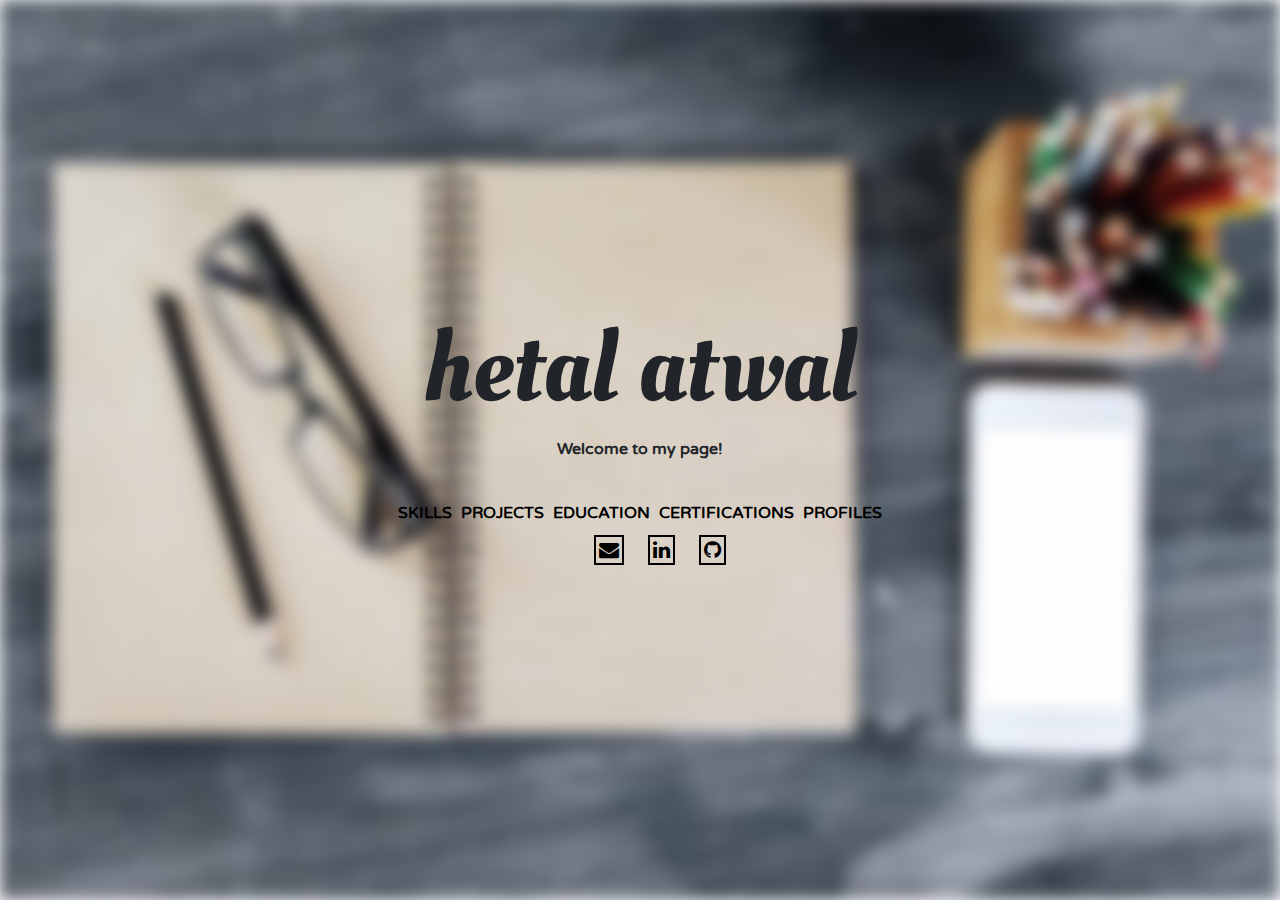
<file: index.html>
<html>
<head>
    <link rel="preconnect" href="https://fonts.googleapis.com">
    <link rel="preconnect" href="https://fonts.gstatic.com" crossorigin>
    <link href="https://fonts.googleapis.com/css2?family=Lobster&family=Oleo+Script+Swash+Caps&display=swap" rel="stylesheet">
    <link rel="stylesheet" href="port.css">
    <link href="https://fonts.googleapis.com/css2?family=Lobster&family=M+PLUS+Rounded+1c:wght@100&family=Oleo+Script+Swash+Caps&family=Varela+Round&display=swap" rel="stylesheet">
    <link rel="stylesheet" href="https://cdn.jsdelivr.net/npm/bootstrap@4.6.1/dist/css/bootstrap.min.css" >
    <link rel="stylesheet" href="https://cdnjs.cloudflare.com/ajax/libs/font-awesome/4.7.0/css/font-awesome.min.css">
    <script>
        function git(){
            var x=document.getElementById("hideone");
            if(x.style.display!="none"){
                x.style.display="none";
            }
            else{
                x.style.display="block";
            }
        };
    </script>
</head>
<body>
    <center>
        <div class="bgimg"></div>
        <div class="bgtext">
        <h1>hetal atwal</h1>
    <p>Welcome to my page! </p>
    <br>
    <div class="lnk">
    <a href="skills.html">SKILLS</a>&nbsp;
    <a href="projects.html">PROJECTS</a>&nbsp;
    <a href="edu.html">EDUCATION</a>&nbsp;
    <a href="cert.html">CERTIFICATIONS</a>&nbsp;
    <a href="profiles.html">PROFILES</a>
    </div>
        <div class="ft">
        <ul>
        <li><a href="#"><i class="fa fa-envelope" aria-hidden="true" style="color:black; font-size:20px"></i></a></li>
        <li> <a href="#"><i class="fa fa-linkedin" aria-hidden="true" style="color:black; font-size:20px"></i></a></li>
        <li><a href="#"><i class="fa fa-github" aria-hidden="true" style="color:black; font-size:20px"></i></a></li>
        </ul>
          <!--  <div class="github-card" data-github="HetalA" data-width="400" data-height="200" data-theme="default"></div>
<script src="//cdn.jsdelivr.net/github-cards/latest/widget.js"></script>
        <script src="https://platform.linkedin.com/badges/js/profile.js" async defer type="text/javascript"></script><div class="badge-base LI-profile-badge" data-locale="en_US" data-size="medium" data-theme="dark" data-type="VERTICAL" data-vanity="hetal-atwal-4679b0240" data-version="v1"><a class="badge-base__link LI-simple-link" href="https://in.linkedin.com/in/hetal-atwal-4679b0240?trk=profile-badge"></a></div>-->
        </div>
    </div>
    </center>
</body>
</html>
</file>
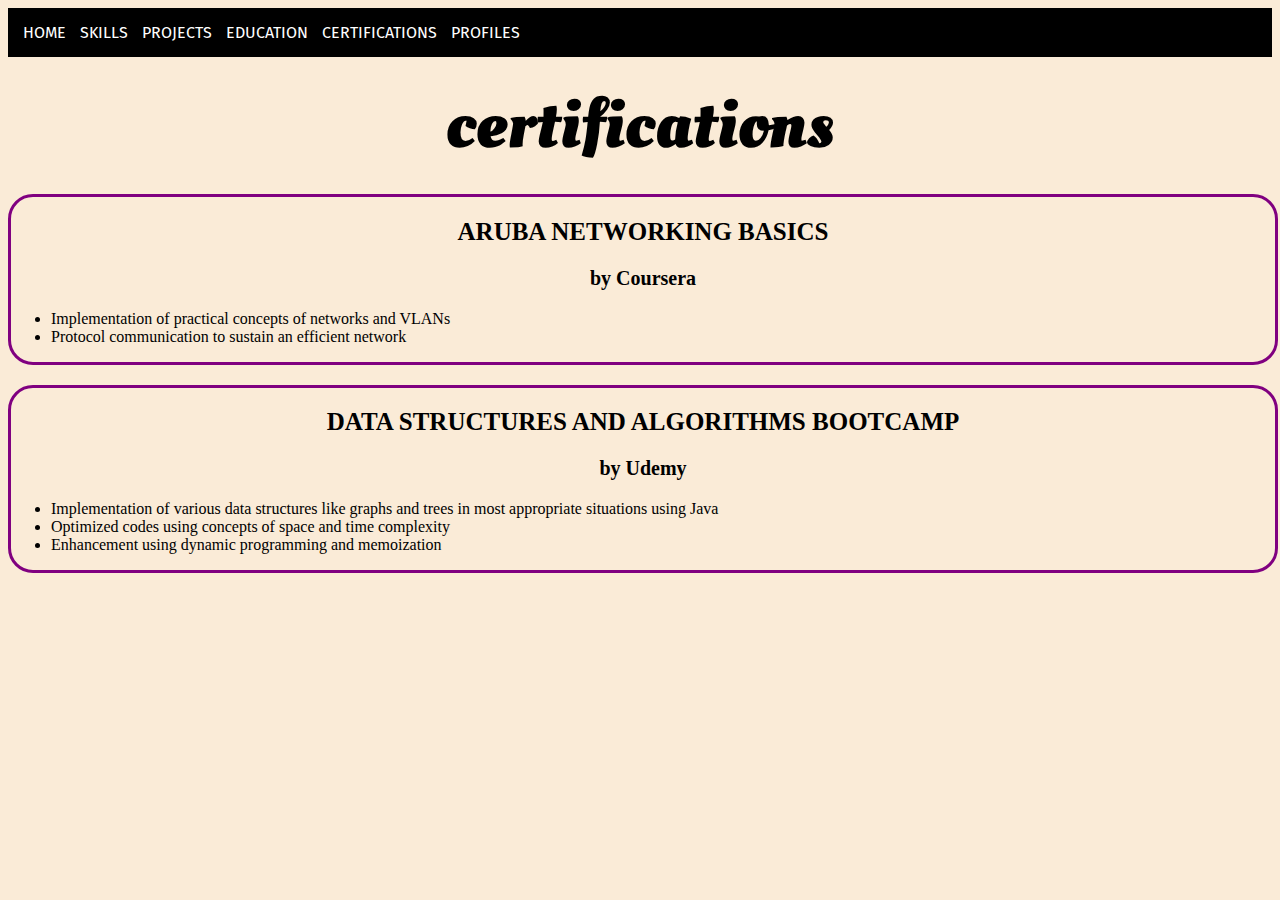
<file: cert.html>
<html>
<head>
    <link rel="preconnect" href="https://fonts.googleapis.com">
    <link rel="preconnect" href="https://fonts.gstatic.com" crossorigin>
    <link href="https://fonts.googleapis.com/css2?family=Oleo+Script+Swash+Caps&display=swap" rel="stylesheet">
     <link href="https://fonts.googleapis.com/css2?family=Fira+Sans:wght@300&display=swap" rel="stylesheet">
    <style>
        body
        {
            margin-left, margin-right:0px;
            background-color: antiquewhite;
        }
        .start{
            margin-left, margin-right:20px;
        }
        h1{
            font-family: 'Oleo Script Swash Caps', cursive;
            text-align: center;
            margin: 20px;
            font-size: 70px;
        }
        .box{
            border: 3px solid purple;
            border-radius: 25px; 
            width: 100%;
            height: auto;
            margin-bottom: 20px;
            padding-left, padding-right: 10px;
        }
        h2{
            text-align: center;
            font-family: serif;
            font-size: 25px;
            padding: 0px;
        }
        h3{
            text-align: center;
            font-family: serif;
            font-size: 20px;
            padding: 0px;
        }
        header{
    background-color: black;
    padding: 10px;
    margin-top: 0px!important;
    margin-right, margin-left: 0px!important;
    font-family: 'Fira Sans', sans-serif;
}
a{
    color: white;
    text-decoration: none;
    margin: 5px;
    display:inline-block;
}
    </style>
</head>
<body>
    <header>
        <a href="portfolio.html">HOME</a>
        <a href="skills.html">SKILLS</a>
        <a href="projects.html">PROJECTS</a>
        <a href="edu.html">EDUCATION</a>
        <a href="#">CERTIFICATIONS</a>
        <a href="profiles.html">PROFILES</a>
    </header>
    <div class="start">
    <h1>certifications</h1>
    <div class="box">
        <h2>ARUBA NETWORKING BASICS</h2>
        <h3>by Coursera</h3>
        <ul>
            <li>Implementation of practical concepts of networks and VLANs</li>
            <li>Protocol communication to sustain an efficient network</li>
        </ul>
    </div>
    <div class="box">
        <h2>DATA STRUCTURES AND ALGORITHMS BOOTCAMP</h2>
        <h3>by Udemy</h3>
        <ul>
            <li>Implementation of various data structures like graphs and trees in most appropriate situations using Java</li>
            <li>Optimized codes using concepts of space and time complexity</li>
            <li>Enhancement using dynamic programming and memoization</li>
        </ul>
    </div>
    </div>
</body>
</html>
</file>
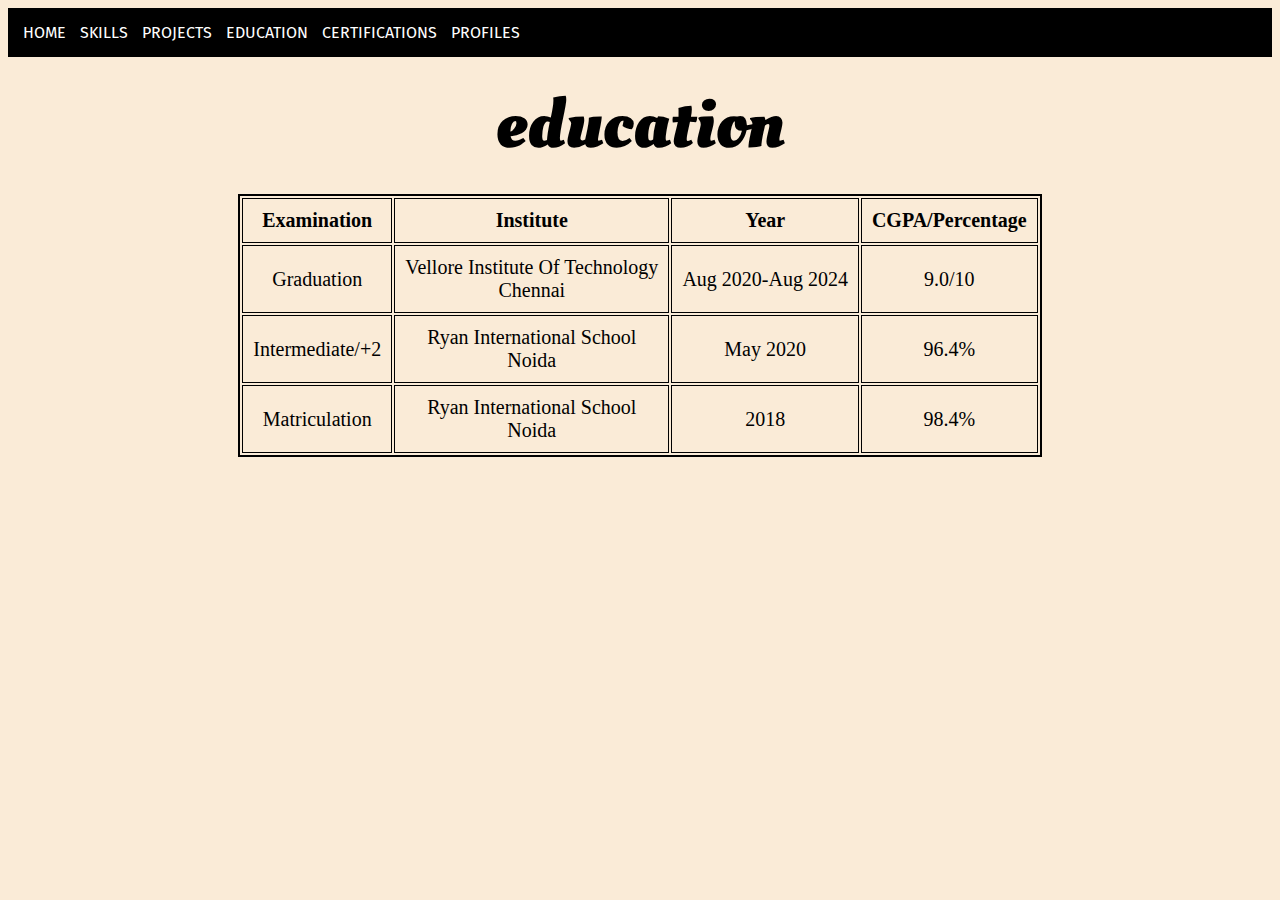
<file: edu.html>
<html>
    <head>
        <link rel="preconnect" href="https://fonts.googleapis.com">
        <link rel="preconnect" href="https://fonts.gstatic.com" crossorigin>
        <link href="https://fonts.googleapis.com/css2?family=Oleo+Script+Swash+Caps&display=swap" rel="stylesheet">
         <link href="https://fonts.googleapis.com/css2?family=Fira+Sans:wght@300&display=swap" rel="stylesheet">
        <style>
            table{
                border: 2px solid black;
                align-content: center;
            }
            h1{
                font-family: 'Oleo Script Swash Caps', cursive;
                text-align: center;
                margin: 20px;
                font-size: 70px;
            }
            td,th{
                border: 1px solid black;
                padding: 10px;
                font-size: 20px;
                text-align: center;
            }
            body{
                background-color: antiquewhite;
            }
            td:hover{
                background-color: aquamarine;
            }
              header{
    background-color: black;
    padding: 10px;
    margin-top: 0px!important;
    margin-right, margin-left: 0px!important;
    font-family: 'Fira Sans', sans-serif;
}
a{
    color: white;
    text-decoration: none;
    margin: 5px;
    display:inline-block;
}
        </style>
    </head>
    <body>
        <header>
        <a href="index.html">HOME</a>
        <a href="skills.html">SKILLS</a>
        <a href="projects.html">PROJECTS</a>
        <a href="#">EDUCATION</a>
        <a href="cert.html">CERTIFICATIONS</a>
        <a href="profiles.html">PROFILES</a>
    </header>
        <h1>education</h1>
        <center>
        <table>
            <tr>
            <th>Examination</th>
            <th>Institute</th>
            <th>Year</th>
            <th>CGPA/Percentage</th>
            </tr>
            <tr>
            <td>Graduation</td>
            <td>Vellore Institute Of Technology<br>Chennai</td>
            <td>Aug 2020-Aug 2024</td>
            <td>9.0/10</td>
            </tr>
            <tr>
            <td>Intermediate/+2</td>
            <td>Ryan International School<br>Noida</td>
            <td>May 2020</td>
            <td>96.4%</td>
            </tr>
            <tr>
            <td>Matriculation</td>
            <td>Ryan International School<br>Noida</td>
            <td>2018</td>
            <td>98.4%</td>
            </tr>
        </table>
        </center>
    </body>
</html>
</file>
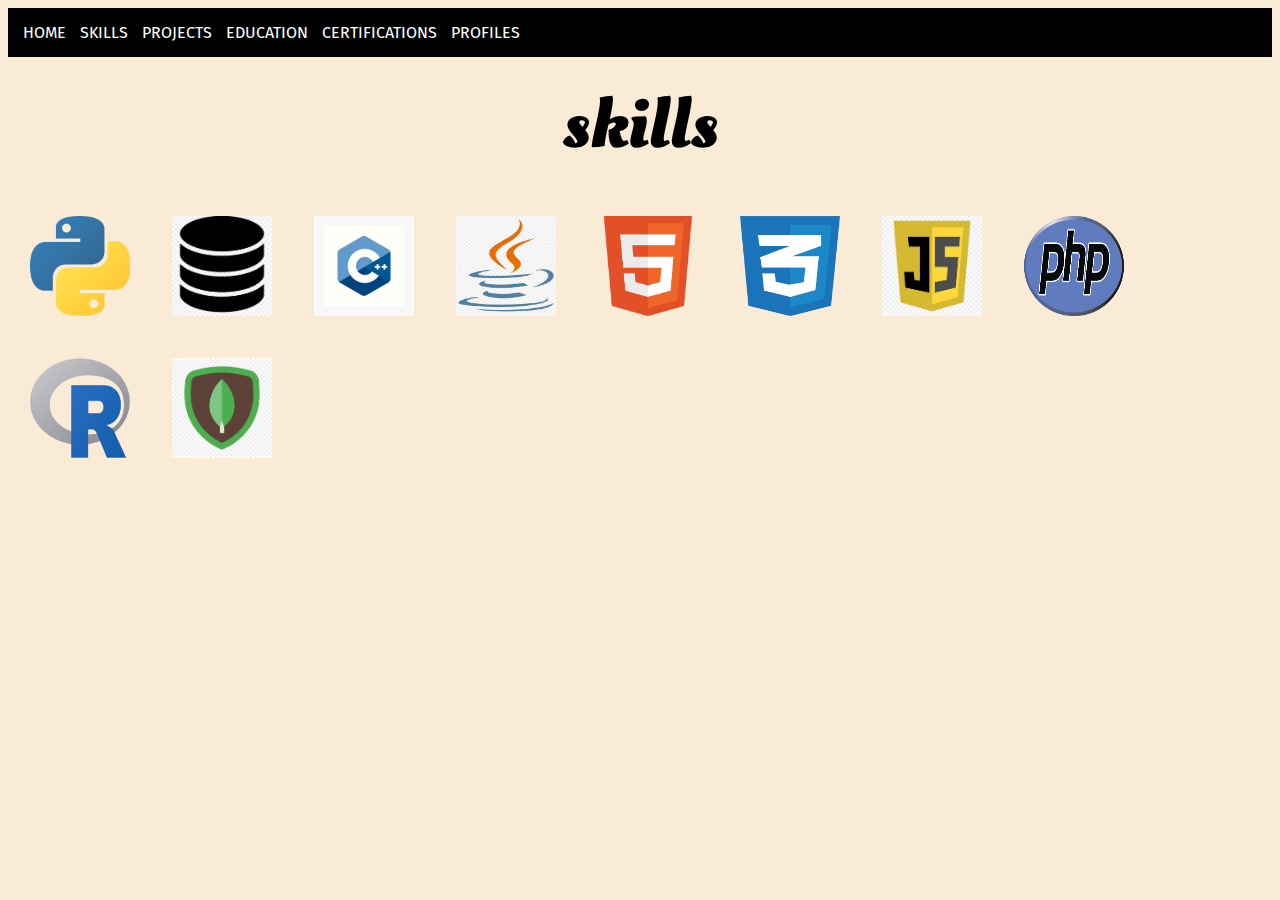
<file: skills.html>
<html>
<head>
    <link rel="stylesheet" href="sk.css">
    <link rel="preconnect" href="https://fonts.googleapis.com">
    <link rel="preconnect" href="https://fonts.gstatic.com" crossorigin>
    <link href="https://fonts.googleapis.com/css2?family=Oleo+Script+Swash+Caps&display=swap" rel="stylesheet">
    <link href="https://fonts.googleapis.com/css2?family=Fira+Sans:wght@300&display=swap" rel="stylesheet">
</head>
<body>
    <header>
        <a href="index.html">HOME</a>
        <a href="#">SKILLS</a>
        <a href="projects.html">PROJECTS</a>
        <a href="edu.html">EDUCATION</a>
        <a href="cert.html">CERTIFICATIONS</a>
        <a href="profiles.html">PROFILES</a>
    </header>
    <h1>skills</h1>
    <table>
        <tr>
            <td><img src="py.jpg">
            <div class="hide">Python</div></td>
            <td><img src="sql.jpg">
            <div class="hide">SQL</div></td>
            <td><img src="cpp.jpg">
            <div class="hide">C and C++</div></td>
            <td><img src="java.jpg">
            <div class="hide">Java</div></td>
            <td><img src="htm.jpg">
            <div class="hide">HTML</div></td>
            <td><img src="cs.jpg">
            <div class="hide">CSS</div></td>
            <td><img src="javas.jpg">
            <div class="hide">Javascript</div></td>
            <td><img src="php.jpg">
            <div class="hide">PHP</div></td>
        </tr>
        <tr>
            <td><img src="r2.jpg">
            <div class="hide">R</div></td>
            <td><img src="mongo.jpg">
            <div class="hide">MongoDB</div>
            </td>
        </tr>
    </table>
</body>
</html>
</file>
<file: port.css>
h1{
    font-family: 'Lobster', cursive;
    font-family: 'Oleo Script Swash Caps', cursive;
    font-size: 100px!important;
    margin-bottom: 10px;
    margin-top: 10px;
}
.bgimg{
    background-image: url("b.jpg");
    filter: blur(8px);
    -webkit-filter: blur(8px);
    height: 100%;
    background-position: center;
    background-repeat: no-repeat;
    background-size: cover;
}
.bgtext{
  position: absolute;
  top: 50%;
  left: 50%;
  transform: translate(-50%, -50%);
  z-index: 2;
  width: 80%;
  padding: 20px;
  text-align: center;
}
p{
    font-family: 'Varela Round', sans-serif;
    font-weight: bolder;
}
.lnk a{
    color: black;
    text-decoration: none;
    font-family: 'Varela Round', sans-serif;
    font-weight: bold;
}
a:hover{
    text-decoration: underline;
    color : black;
}
.ft{
    color: black;
    align-content: center;
}
ul{
    overflow:hidden;
}
li{
    display:inline-block;
    color: black;
    margin: 10px;
    border: 2px solid black;
    padding: 3px;
}
</file>
<file: sk.css>
body {
  background-color: antiquewhite;
}

h1{
    font-family: 'Oleo Script Swash Caps', cursive;
    text-align: center;
    margin: 20px;
    font-size: 70px;
}
img{
    width:100px;
    height: 100px;
}

img:hover {
    webkit-filter: blur(4px); 
    filter: blur(4px);
}
.hide {
  display: none;
}

img:hover + .hide {
  display: block;
  color: black;
  text-align: center;
}

td{
    margin: 20px;
    padding: 20px;
}
header{
    background-color: black;
    padding: 10px;
    margin-top: 0px!important;
    margin-right, margin-left: 0px!important;
    font-family: 'Fira Sans', sans-serif;
}
a{
    color: white;
    text-decoration: none;
    margin: 5px;
    display:inline-block;
}
</file>
